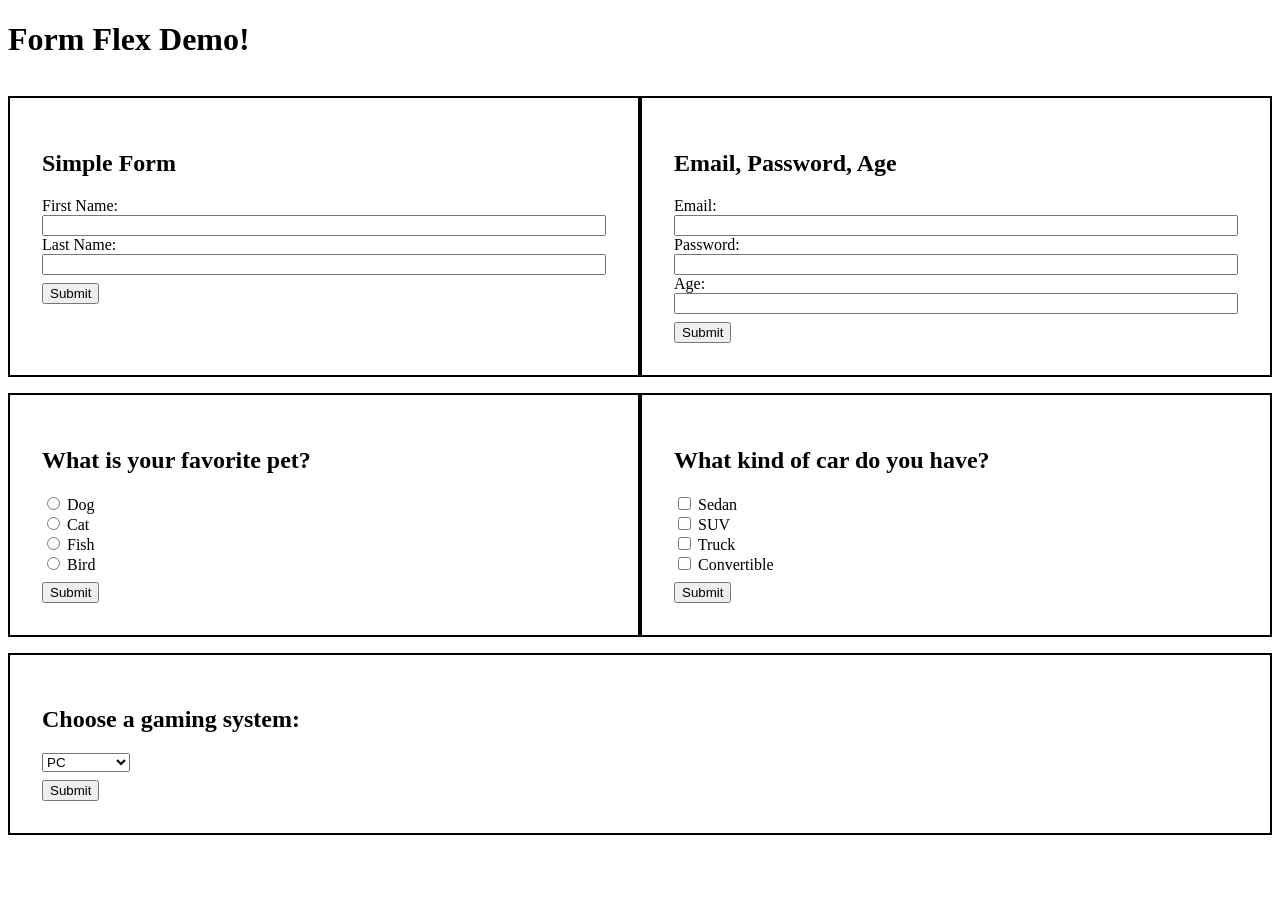
<file: index.html>
<!doctype html>
<html lang="en">
  <head>
    <meta charset="UTF-8" />
    <meta name="viewport" content="width=device-width, initial-scale=1.0" />
    <link rel="stylesheet" href="./style.css" />
    <title>Document</title>
  </head>
  <body>
    <h1>Form Flex Demo!</h1>
    <div class="flex-container">
      <div class="flex-item">
        <h2>Simple Form</h2>
        <form action="/response.html">
          <div class="form-group">
            <label>First Name:</label>
            <input type="text" name="fName" />
          </div>
          <div class="form-group">
            <label>Last Name:</label>
            <input type="text" name="lName" />
          </div>
          <button type="submit">Submit</button>
        </form>
      </div>

      <div class="flex-item">
        <h2>Email, Password, Age</h2>
        <form action="/response.html">
          <div class="form-group">
            <label>Email: </label>
            <input type="email" name="email" />
          </div>
          <div class="form-group">
            <label>Password: </label>
            <input type="password" name="password" />
          </div>
          <div class="form-group">
            <label>Age:</label>
            <input type="number" name="age" min="1" />
          </div>
          <button type="submit">Submit</button>
        </form>
      </div>

      <div class="flex-item">
        <h2>What is your favorite pet?</h2>
        <form action="/response.html">
          <div>
            <label>
              <input type="radio" name="favoritePetValue" value="dog" />
              Dog
            </label>
          </div>
          <div>
            <input type="radio" name="favoritePetValue" value="cat" id="favoritePetCat" />
            <label for="favoritePetCat">Cat</label>
          </div>
          <div>
            <label>
              <input type="radio" name="favoritePetValue" value="fish" />
              Fish
            </label>
          </div>
          <div>
            <label>
              <input type="radio" name="favoritePetValue" value="bird" />
              Bird
            </label>
          </div>
          <button type="Submit">Submit</button>
        </form>
      </div>

      <div class="flex-item">
        <h2>What kind of car do you have?</h2>
        <form action="/response.html">
          <div>
            <label>
              <input type="checkbox" name="carType" value="sedan" />
              Sedan
            </label>
          </div>
          <div>
            <label>
              <input type="checkbox" name="carType" value="suv" />
              SUV
            </label>
          </div>
          <div>
            <label>
              <input type="checkbox" name="carType" value="truck" />
              Truck
            </label>
          </div>
          <div>
            <label>
              <input type="checkbox" name="carType" value="convertible" />
              Convertible
            </label>
          </div>
          <button type="Submit">Submit</button>
        </form>
      </div>

      <div class="flex-item">
        <h2>Choose a gaming system:</h2>
        <form action="/response.html">
          <div>
            <select name="gamgingSystem">
              <option value="pc">PC</option>
              <option value="xbox">Xbox</option>
              <option value="playstation">Playstation</option>
              <option value="switch">Switch</option>
            </select>
          </div>
          <button type="Submit">Submit</button>
        </form>
      </div>
    </div>
  </body>
</html>
</file>
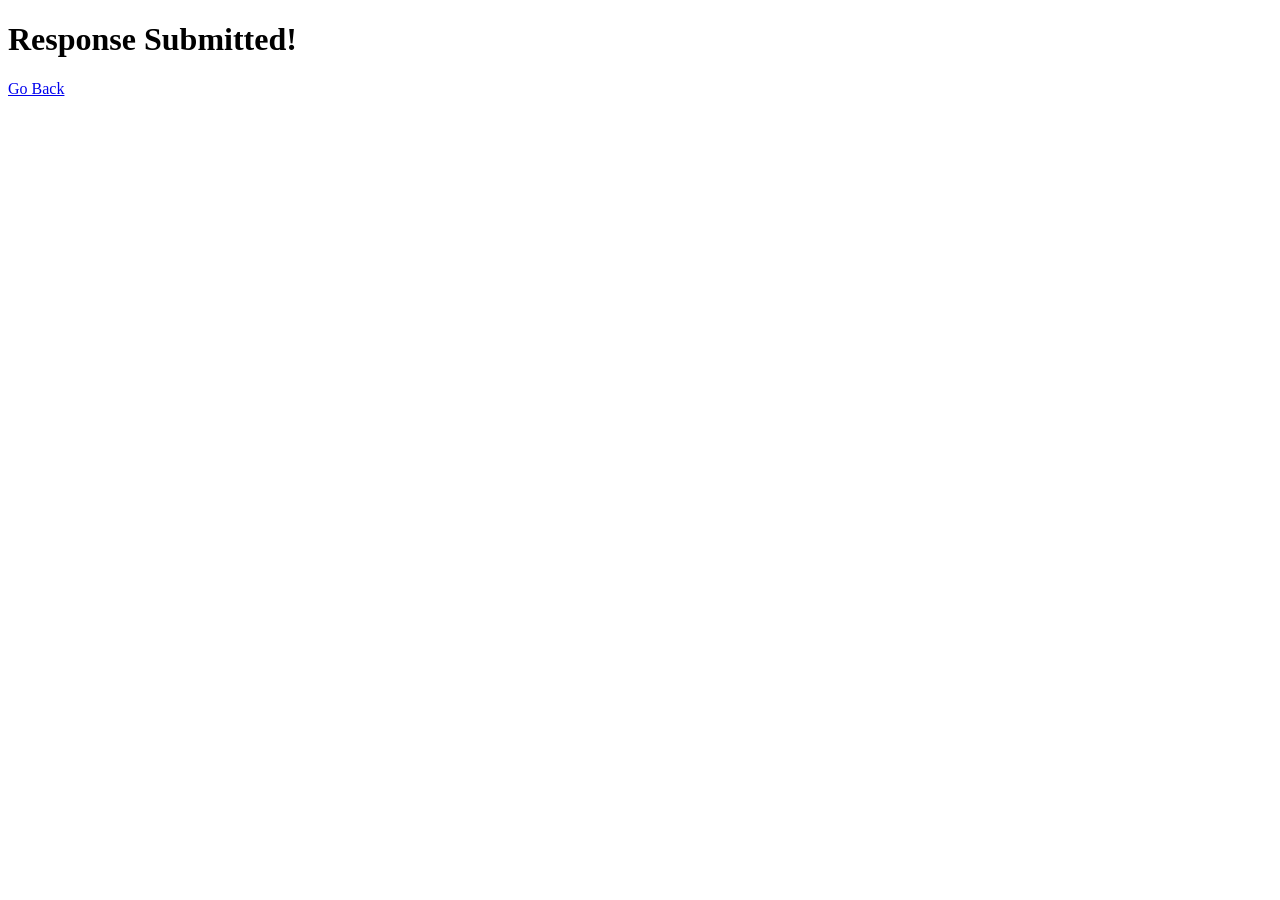
<file: response.html>
<!doctype html>
<html lang="en">
  <head>
    <meta charset="UTF-8" />
    <meta name="viewport" content="width=device-width, initial-scale=1.0" />
    <title>Document</title>
  </head>
  <body>
    <h1>Response Submitted!</h1>
    <a href="./index.html">Go Back</a>
  </body>
</html>
</file>
<file: style.css>
.flex-container {
  display: flex;
  flex-wrap: wrap;
  justify-content: space-around;
}

.flex-item {
  border: 2px solid black;
  padding: 2rem;
  margin-top: 1rem;
  flex: 1 1 30%;
}

.form-group {
  display: flex;
  flex-direction: column;
}

button {
  margin-top: 0.5rem;
}

@media (max-width: 800px) {
  .flex-container {
    flex-direction: column;
  }
  body {
    background-color: lightgoldenrodyellow;
  }
}
</file>
